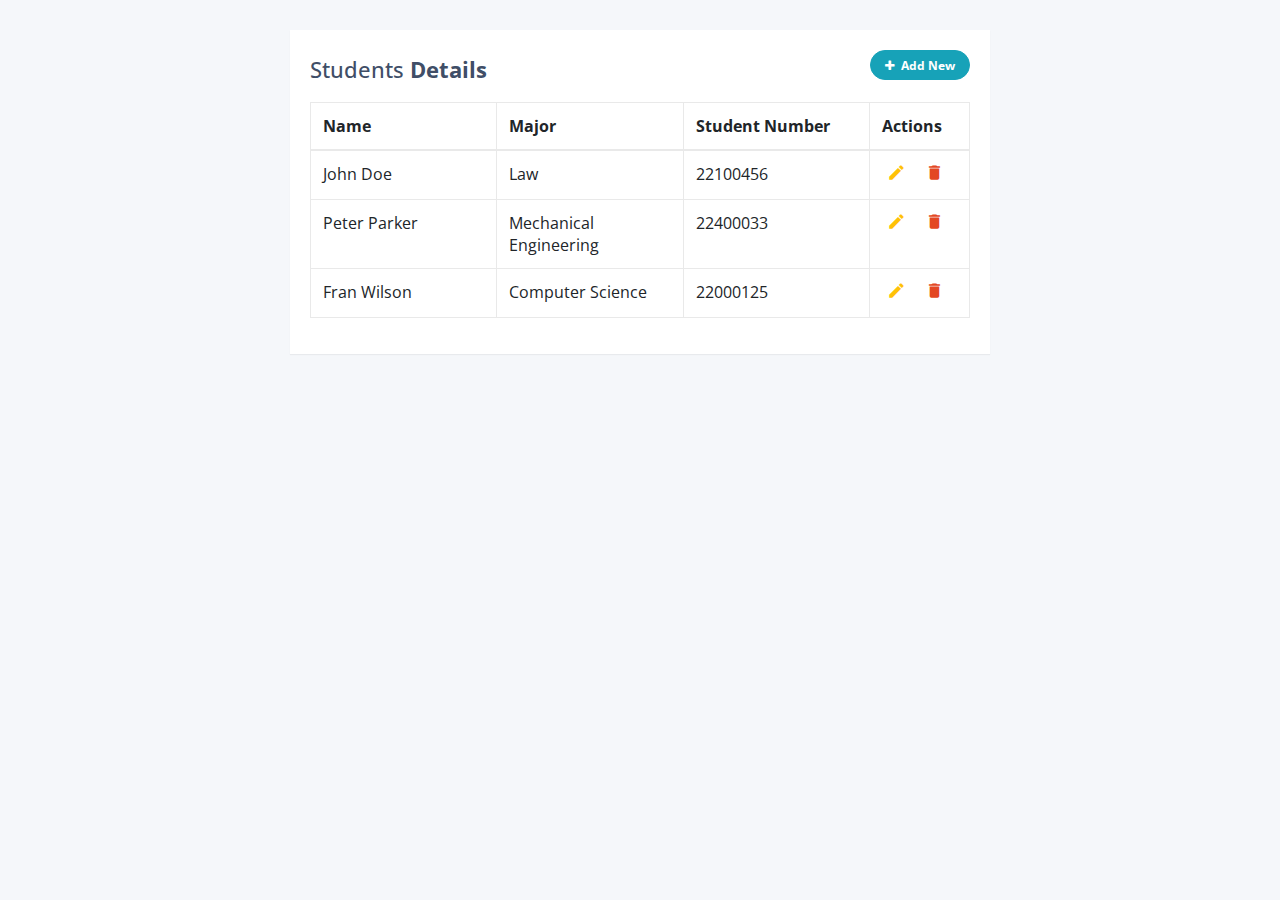
<file: form.html>
<html lang="en"><head>
    <meta charset="utf-8">
    <meta name="viewport" content="width=device-width, initial-scale=1, shrink-to-fit=no">
    <title>Bootstrap Table with Add and Delete Row Feature</title>
    <link rel="stylesheet" href="https://fonts.googleapis.com/css?family=Roboto|Varela+Round|Open+Sans">
    <link rel="stylesheet" href="https://stackpath.bootstrapcdn.com/bootstrap/4.5.0/css/bootstrap.min.css">
    <link rel="stylesheet" href="https://fonts.googleapis.com/icon?family=Material+Icons">
    <link rel="stylesheet" href="https://maxcdn.bootstrapcdn.com/font-awesome/4.7.0/css/font-awesome.min.css">
    <script src="https://code.jquery.com/jquery-3.5.1.min.js"></script>
    <script src="https://cdn.jsdelivr.net/npm/popper.js@1.16.0/dist/umd/popper.min.js"></script>
    <script src="https://stackpath.bootstrapcdn.com/bootstrap/4.5.0/js/bootstrap.min.js"></script>
    <style>
    body {
        color: #404E67;
        background: #F5F7FA;
        font-family: 'Open Sans', sans-serif;
    }
    .table-wrapper {
        width: 700px;
        margin: 30px auto;
        background: #fff;
        padding: 20px;	
        box-shadow: 0 1px 1px rgba(0,0,0,.05);
    }
    .table-title {
        padding-bottom: 10px;
        margin: 0 0 10px;
    }
    .table-title h2 {
        margin: 6px 0 0;
        font-size: 22px;
    }
    .table-title .add-new {
        float: right;
        height: 30px;
        font-weight: bold;
        font-size: 12px;
        text-shadow: none;
        min-width: 100px;
        border-radius: 50px;
        line-height: 13px;
    }
    .table-title .add-new i {
        margin-right: 4px;
    }
    table.table {
        table-layout: fixed;
    }
    table.table tr th, table.table tr td {
        border-color: #e9e9e9;
    }
    table.table th i {
        font-size: 13px;
        margin: 0 5px;
        cursor: pointer;
    }
    table.table th:last-child {
        width: 100px;
    }
    table.table td a {
        cursor: pointer;
        display: inline-block;
        margin: 0 5px;
        min-width: 24px;
    }    
    table.table td a.add {
        color: #27C46B;
    }
    table.table td a.edit {
        color: #FFC107;
    }
    table.table td a.delete {
        color: #E34724;
    }
    table.table td i {
        font-size: 19px;
    }
    table.table td a.add i {
        font-size: 24px;
        margin-right: -1px;
        position: relative;
        top: 3px;
    }    
    table.table .form-control {
        height: 32px;
        line-height: 32px;
        box-shadow: none;
        border-radius: 2px;
    }
    table.table .form-control.error {
        border-color: #f50000;
    }
    table.table td .add {
        display: none;
    }
    </style>
    <script>
    $(document).ready(function(){
        $('[data-toggle="tooltip"]').tooltip();
        var actions = $("table td:last-child").html();
        // Append table with add row form on add new button click
        $(".add-new").click(function(){
            $(this).attr("disabled", "disabled");
            var index = $("table tbody tr:last-child").index();
            var row = '<tr>' +
                '<td><input type="text" class="form-control" name="name" id="name"></td>' +
                '<td><input type="text" class="form-control" name="department" id="department"></td>' +
                '<td><input type="text" class="form-control" name="phone" id="phone"></td>' +
                '<td>' + actions + '</td>' +
            '</tr>';
            $("table").append(row);		
            $("table tbody tr").eq(index + 1).find(".add, .edit").toggle();
            $('[data-toggle="tooltip"]').tooltip();
        });
        // Add row on add button click
        $(document).on("click", ".add", function(){
            var empty = false;
            var input = $(this).parents("tr").find('input[type="text"]');
            input.each(function(){
                if(!$(this).val()){
                    $(this).addClass("error");
                    empty = true;
                } else{
                    $(this).removeClass("error");
                }
            });
            $(this).parents("tr").find(".error").first().focus();
            if(!empty){
                input.each(function(){
                    $(this).parent("td").html($(this).val());
                });			
                $(this).parents("tr").find(".add, .edit").toggle();
                $(".add-new").removeAttr("disabled");
            }		
        });
        // Edit row on edit button click
        $(document).on("click", ".edit", function(){		
            $(this).parents("tr").find("td:not(:last-child)").each(function(){
                $(this).html('<input type="text" class="form-control" value="' + $(this).text() + '">');
            });		
            $(this).parents("tr").find(".add, .edit").toggle();
            $(".add-new").attr("disabled", "disabled");
        });
        // Delete row on delete button click
        $(document).on("click", ".delete", function(){
            $(this).parents("tr").remove();
            $(".add-new").removeAttr("disabled");
        });
    });
    </script>
    </head>
    <body>
    <div class="container-lg">
        <div class="table-responsive">
            <div class="table-wrapper">
                <div class="table-title">
                    <div class="row">
                        <div class="col-sm-8"><h2>Students <b>Details</b></h2></div>
                        <div class="col-sm-4">
                            <button type="button" class="btn btn-info add-new"><i class="fa fa-plus"></i> Add New</button>
                        </div>
                    </div>
                </div>
                <table class="table table-bordered">
                    <thead>
                        <tr>
                            <th>Name</th>
                            <th>Major</th>
                            <th>Student Number</th>
                            <th>Actions</th>
                        </tr>
                    </thead>
                    <tbody>
                        <tr>
                            <td>John Doe</td>
                            <td>Law</td>
                            <td>22100456</td>
                            <td>
                                <a class="add" title="" data-toggle="tooltip" data-original-title="Add"><i class="material-icons"></i></a>
                                <a class="edit" title="" data-toggle="tooltip" data-original-title="Edit"><i class="material-icons"></i></a>
                                <a class="delete" title="" data-toggle="tooltip" data-original-title="Delete"><i class="material-icons"></i></a>
                            </td>
                        </tr>
                        <tr>
                            <td>Peter Parker</td>
                            <td>Mechanical Engineering</td>
                            <td>22400033</td>
                            <td>
                                <a class="add" title="" data-toggle="tooltip" data-original-title="Add"><i class="material-icons"></i></a>
                                <a class="edit" title="" data-toggle="tooltip" data-original-title="Edit"><i class="material-icons"></i></a>
                                <a class="delete" title="" data-toggle="tooltip" data-original-title="Delete"><i class="material-icons"></i></a>
                            </td>
                        </tr>
                        <tr>
                            <td>Fran Wilson</td>
                            <td>Computer Science</td>
                            <td>22000125</td>
                            <td>
                                <a class="add" title="" data-toggle="tooltip" data-original-title="Add"><i class="material-icons"></i></a>
                                <a class="edit" title="" data-toggle="tooltip" data-original-title="Edit"><i class="material-icons"></i></a>
                                <a class="delete" title="" data-toggle="tooltip" data-original-title="Delete"><i class="material-icons"></i></a>
                            </td>
                        </tr>      
                    </tbody>
                </table>
            </div>
        </div>
    </div>     
    </div></body></html>
</file>
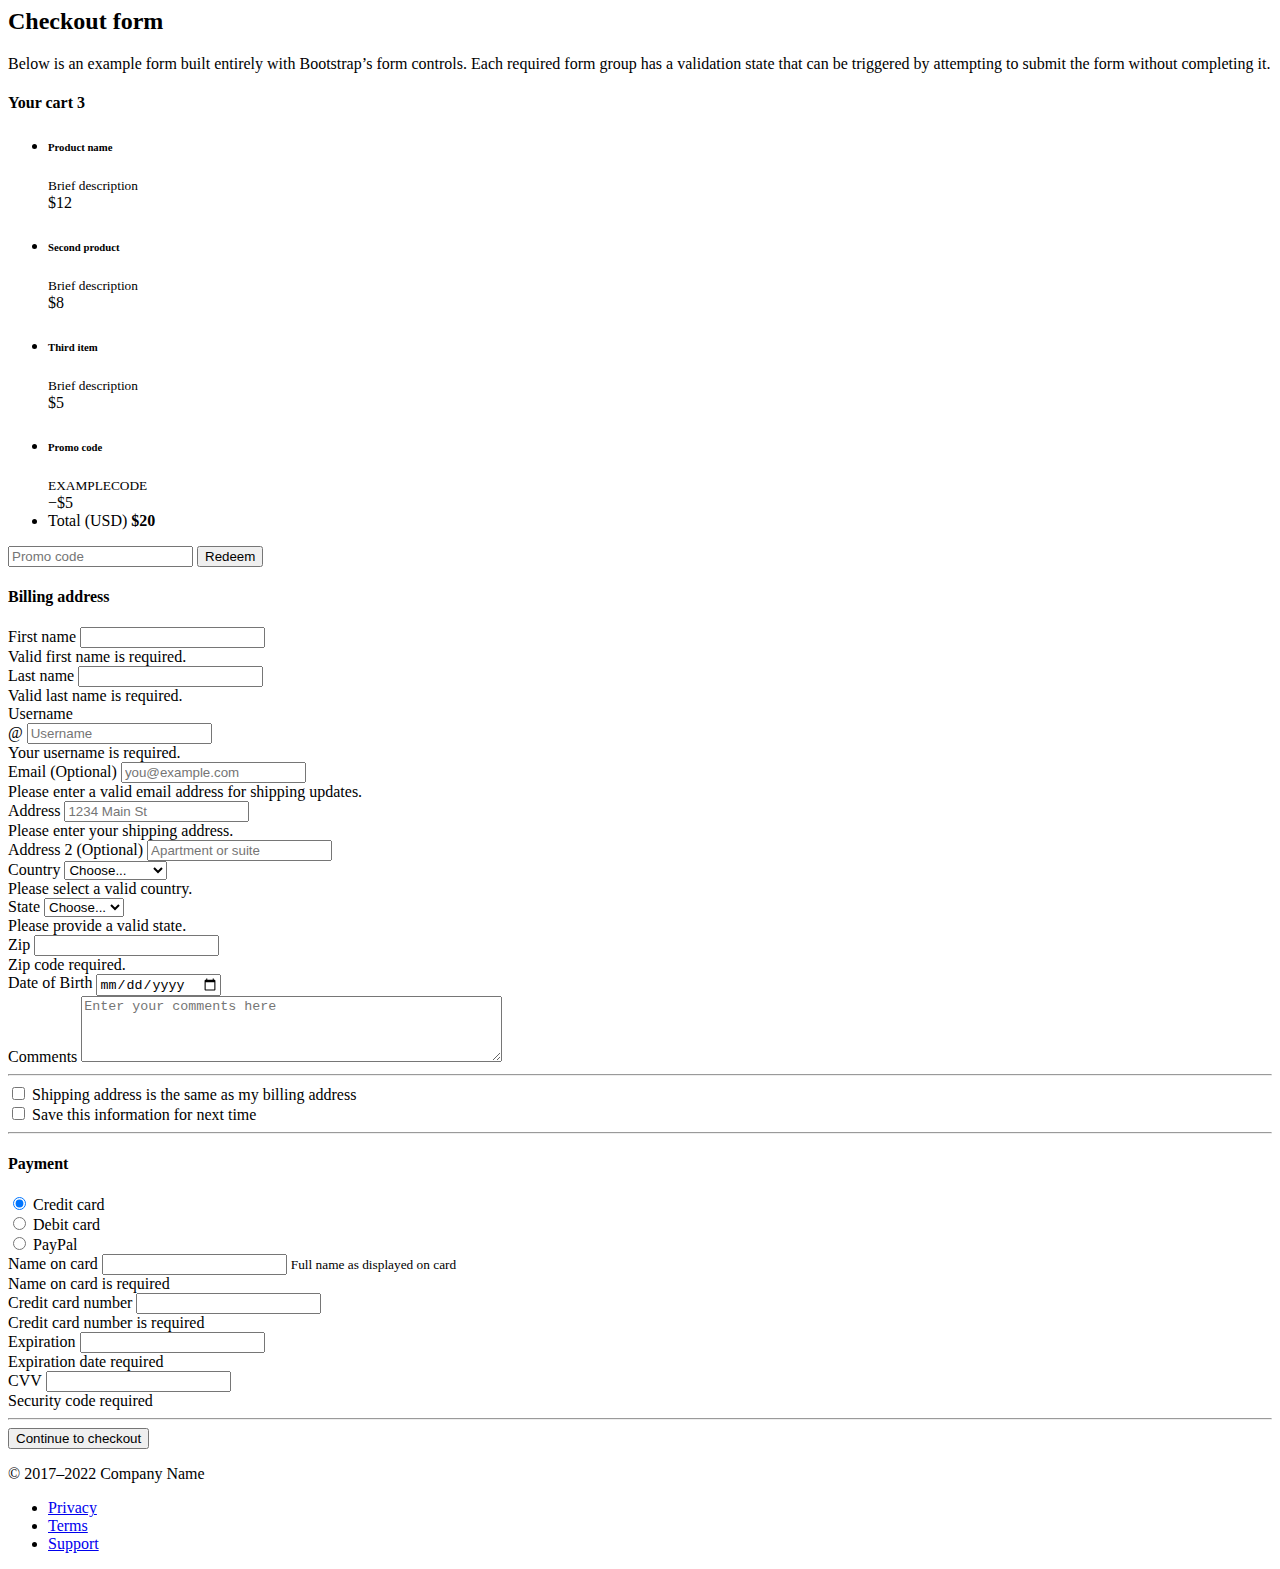
<file: form_nostyle.html>
<html lang="en"><head></head>
    
<div class="container">
  <main> 
    <div class="py-5 text-center">
     <h2>Checkout form</h2>
      <p class="lead">Below is an example form built entirely with Bootstrap’s form controls. Each required form group has a validation state that can be triggered by attempting to submit the form without completing it.</p>
    </div>

    <div class="row g-5">
      <div class="col-md-5 col-lg-4 order-md-last">
        <h4 class="d-flex justify-content-between align-items-center mb-3">
          <span class="text-primary">Your cart</span>
          <span class="badge bg-primary rounded-pill">3</span>
        </h4>
        <ul class="list-group mb-3">
          <li class="list-group-item d-flex justify-content-between lh-sm">
            <div>
              <h6 class="my-0">Product name</h6>
              <small class="text-muted">Brief description</small>
            </div>
            <span class="text-muted">$12</span>
          </li>
          <li class="list-group-item d-flex justify-content-between lh-sm">
            <div>
              <h6 class="my-0">Second product</h6>
              <small class="text-muted">Brief description</small>
            </div>
            <span class="text-muted">$8</span>
          </li>
          <li class="list-group-item d-flex justify-content-between lh-sm">
            <div>
              <h6 class="my-0">Third item</h6>
              <small class="text-muted">Brief description</small>
            </div>
            <span class="text-muted">$5</span>
          </li>
          <li class="list-group-item d-flex justify-content-between bg-light">
            <div class="text-success">
              <h6 class="my-0">Promo code</h6>
              <small>EXAMPLECODE</small>
            </div>
            <span class="text-success">−$5</span>
          </li>
          <li class="list-group-item d-flex justify-content-between">
            <span>Total (USD)</span>
            <strong>$20</strong>
          </li>
        </ul>

        <form class="card p-2">
          <div class="input-group">
            <input type="text" class="form-control" placeholder="Promo code">
            <button type="submit" class="btn btn-secondary">Redeem</button>
          </div>
        </form>
      </div>
      <div class="col-md-7 col-lg-8">
        <h4 class="mb-3">Billing address</h4>
        <form class="needs-validation" novalidate="">
          <div class="row g-3">
            <div class="col-sm-6">
              <label for="firstName" class="form-label">First name</label>
              <input type="text" class="form-control" id="firstName" placeholder="" value="" required="">
              <div class="invalid-feedback">
                Valid first name is required.
              </div>
            </div>

            <div class="col-sm-6">
              <label for="lastName" class="form-label">Last name</label>
              <input type="text" class="form-control" id="lastName" placeholder="" value="" required="">
              <div class="invalid-feedback">
                Valid last name is required.
              </div>
            </div>

            <div class="col-12">
              <label for="username" class="form-label">Username</label>
              <div class="input-group has-validation">
                <span class="input-group-text">@</span>
                <input type="text" class="form-control" id="username" placeholder="Username" required="">
              <div class="invalid-feedback">
                  Your username is required.
                </div>
              </div>
            </div>

            <div class="col-12">
              <label for="email" class="form-label">Email <span class="text-muted">(Optional)</span></label>
              <input type="email" class="form-control" id="email" placeholder="you@example.com">
              <div class="invalid-feedback">
                Please enter a valid email address for shipping updates.
              </div>
            </div>

            <div class="col-12">
              <label for="address" class="form-label">Address</label>
              <input type="text" class="form-control" id="address" placeholder="1234 Main St" required="">
              <div class="invalid-feedback">
                Please enter your shipping address.
              </div>
            </div>

            <div class="col-12">
              <label for="address2" class="form-label">Address 2 <span class="text-muted">(Optional)</span></label>
              <input type="text" class="form-control" id="address2" placeholder="Apartment or suite">
            </div>

            <div class="col-md-5">
              <label for="country" class="form-label">Country</label>
              <select class="form-select" id="country" required="">
                <option value="">Choose...</option>
                <option>United States</option>
              </select>
              <div class="invalid-feedback">
                Please select a valid country.
              </div>
            </div>

            <div class="col-md-4">
              <label for="state" class="form-label">State</label>
              <select class="form-select" id="state" required="">
                <option value="">Choose...</option>
                <option>California</option>
              </select>
              <div class="invalid-feedback">
                Please provide a valid state.
              </div>
            </div>

            <div class="col-md-3">
              <label for="zip" class="form-label">Zip</label>
              <input type="text" class="form-control" id="zip" placeholder="" required="">
              <div class="invalid-feedback">
                Zip code required.
              </div>

              <label for="dob">Date of Birth</label>
              <input type="date" id="dob" name="dob" required>

            <div><label for="comments">Comments</label>
                <textarea id="comments" name="comments" rows="4" cols="50" placeholder="Enter your comments here" required></textarea></div>
            </div>
          </div>

          <hr class="my-4">

          <div class="form-check">
            <input type="checkbox" class="form-check-input" id="same-address">
            <label class="form-check-label" for="same-address">Shipping address is the same as my billing address</label>
          </div>

          <div class="form-check">
            <input type="checkbox" class="form-check-input" id="save-info">
            <label class="form-check-label" for="save-info">Save this information for next time</label>
          </div>

          <hr class="my-4">

          <h4 class="mb-3">Payment</h4>

          <div class="my-3">
            <div class="form-check">
              <input id="credit" name="paymentMethod" type="radio" class="form-check-input" checked="" required="">
              <label class="form-check-label" for="credit">Credit card</label>
            </div>
            <div class="form-check">
              <input id="debit" name="paymentMethod" type="radio" class="form-check-input" required="">
              <label class="form-check-label" for="debit">Debit card</label>
            </div>
            <div class="form-check">
              <input id="paypal" name="paymentMethod" type="radio" class="form-check-input" required="">
              <label class="form-check-label" for="paypal">PayPal</label>
            </div>
          </div>

          <div class="row gy-3">
            <div class="col-md-6">
              <label for="cc-name" class="form-label">Name on card</label>
              <input type="text" class="form-control" id="cc-name" placeholder="" required="">
              <small class="text-muted">Full name as displayed on card</small>
              <div class="invalid-feedback">
                Name on card is required
              </div>
            </div>

            <div class="col-md-6">
              <label for="cc-number" class="form-label">Credit card number</label>
              <input type="text" class="form-control" id="cc-number" placeholder="" required="">
              <div class="invalid-feedback">
                Credit card number is required
              </div>
            </div>

            <div class="col-md-3">
              <label for="cc-expiration" class="form-label">Expiration</label>
              <input type="text" class="form-control" id="cc-expiration" placeholder="" required="">
              <div class="invalid-feedback">
                Expiration date required
              </div>
            </div>

            <div class="col-md-3">
              <label for="cc-cvv" class="form-label">CVV</label>
              <input type="text" class="form-control" id="cc-cvv" placeholder="" required="">
              <div class="invalid-feedback">
                Security code required
              </div>
            </div>
          </div>

          <hr class="my-4">

          <button class="w-100 btn btn-primary btn-lg" type="submit">Continue to checkout</button>
        </form>
      </div>
    </div>
  </main>

  <footer class="my-5 pt-5 text-muted text-center text-small">
    <p class="mb-1">© 2017–2022 Company Name</p>
    <ul class="list-inline">
      <li class="list-inline-item"><a href="#">Privacy</a></li>
      <li class="list-inline-item"><a href="#">Terms</a></li>
      <li class="list-inline-item"><a href="#">Support</a></li>
    </ul>
  </footer>
</div>
</body></html>
</file>
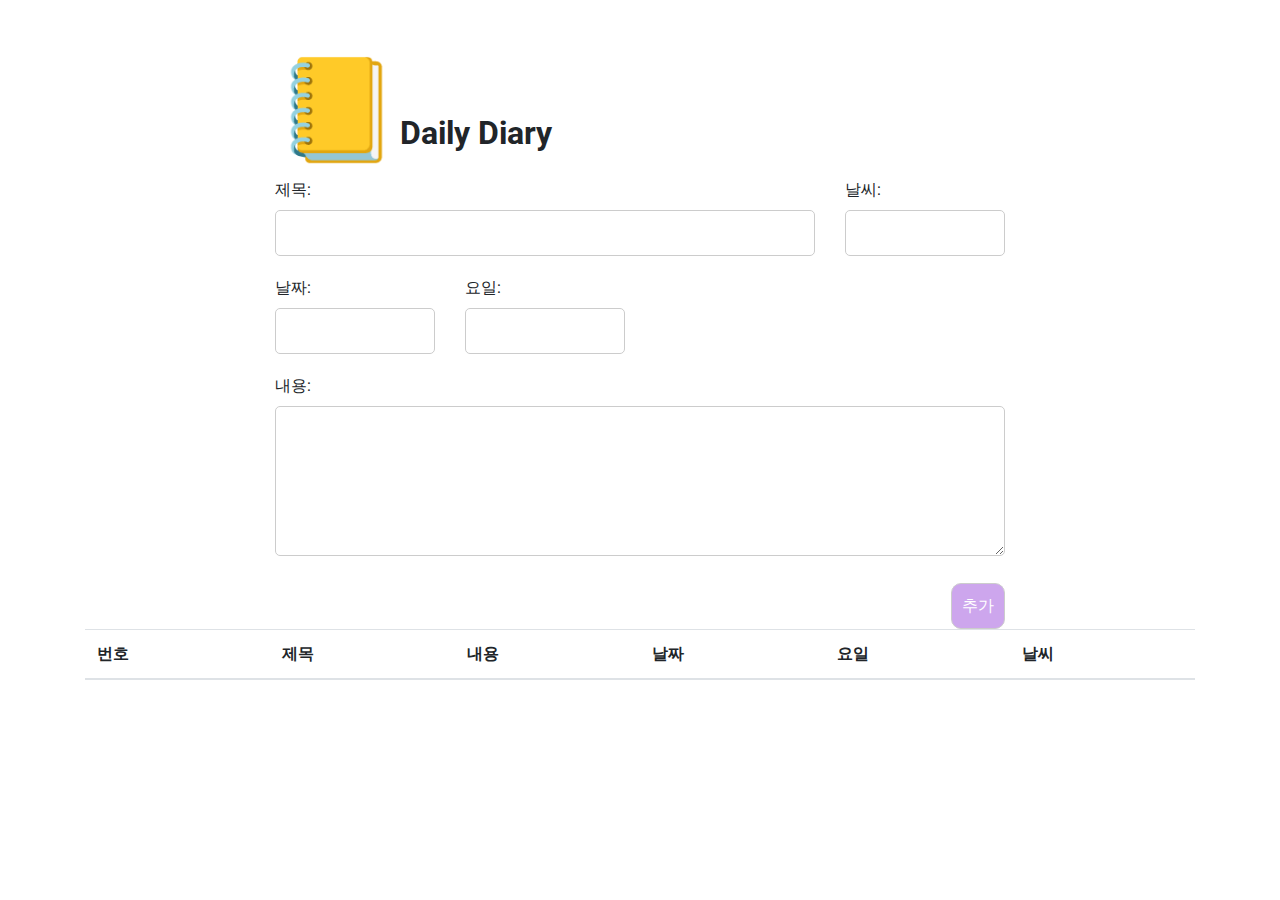
<file: my_ajax.html>
<!DOCTYPE html>
<html lang="en">
<head>
    <meta charset="utf-8">
    <meta name="viewport" content="width=device-width, initial-scale=1, shrink-to-fit=no">
    <title>Daily Diary</title>
    <link rel="stylesheet" href="https://fonts.googleapis.com/css?family=Roboto">
    <link rel="stylesheet" href="https://stackpath.bootstrapcdn.com/bootstrap/4.5.0/css/bootstrap.min.css">
    <link rel="stylesheet" href="https://fonts.googleapis.com/icon?family=Material+Icons">
    <link rel="stylesheet" href="https://maxcdn.bootstrapcdn.com/font-awesome/4.7.0/css/font-awesome.min.css">
    <script src="https://code.jquery.com/jquery-3.5.1.min.js"></script>
    <style>
        body { padding-top: 50px; }
    </style>
    <script>
    $(document).ready(function() {
        loadDiaryData();

        // 폼 제출 시 새 일기 추가
        $("#commentform").submit(function(event) {
            event.preventDefault();
            addDiaryEntry();
        });
    });

    function loadDiaryData() {
        $.ajax({
            url: "http://localhost:3001/diary",
            method: "GET",
            success: function(data) {
                let diaryTable = '';
                data.forEach((entry, index) => {
                    diaryTable += `
                        <tr>
                            <td>${index + 1}</td>
                            <td>${entry.title}</td>
                            <td>${entry.content}</td>
                            <td>${entry.date}</td>
                            <td>${entry.day}</td>
                            <td>${entry.weather}</td>
                            <td>
                                <button onclick="editDiaryEntry(${entry.id})" class="edit" title="Edit" data-toggle="tooltip"><i class="material-icons">edit</i></button>
                                <button onclick="deleteDiaryEntry(${entry.id})" class="delete" title="Delete" data-toggle="tooltip"><i class="material-icons">delete</i></button>
                            </td>
                        </tr>
                    `;
                });
                $("table tbody").html(diaryTable);
            },
            error: function() {
                alert("데이터를 불러오는 데 실패했습니다.");
            }
        });
    }

    function addDiaryEntry() {
        const newEntry = {
            title: $("#diary-title").val(),
            content: $("#diary-content").val(),
            date: $("#diary-date").val(),
            day: $("#diary-day").val(),
            weather: $("#diary-weather").val()
        };

        $.ajax({
            url: "http://localhost:3001/diary",
            method: "POST",
            contentType: "application/json",
            data: JSON.stringify(newEntry),
            success: function() {
                alert("새 일기가 추가되었습니다.");
                loadDiaryData();
            },
            error: function() {
                alert("일기를 추가하는 데 실패했습니다.");
            }
        });
    }
    function loadDiaryData() {
        $.ajax({
            url: "http://localhost:3001/diary",
            method: "GET",
            success: function(data) {
                let diaryTable = '';
                data.forEach((entry, index) => {
                    diaryTable += `
                        <tr>
                            <td>${index + 1}</td>
                            <td>${entry.title}</td>
                            <td>${entry.content}</td>
                            <td>${entry.date}</td>
                            <td>${entry.day}</td>
                            <td>${entry.weather}</td>
                            <td>
                                <button onclick="editDiaryEntry(${entry.id})" class="btn btn-primary btn-sm" title="Edit"><i class="material-icons">edit</i></button>
                                <button onclick="deleteDiaryEntry(${entry.id})" class="btn btn-danger btn-sm" title="Delete"><i class="material-icons">delete</i></button>
                            </td>
                        </tr>
                    `;
                });
                $("table tbody").html(diaryTable);
            },
            error: function() {
                alert("데이터를 불러오는 데 실패했습니다.");
            }
        });
    }

    // 데이터 수정 모드 설정
    function editDiaryEntry(id) {
        $.ajax({
            url: `http://localhost:3001/diary/${id}`,
            method: "GET",
            success: function(entry) {
                $("#diary-id").val(entry.id); // 수정할 id 설정
                $("#diary-title").val(entry.title);
                $("#diary-content").val(entry.content);
                $("#diary-date").val(entry.date);
                $("#diary-day").val(entry.day);
                $("#diary-weather").val(entry.weather);
                $("button[type='submit']").text("Update"); // 버튼을 'Update'로 변경
            },
            error: function() {
                alert("수정할 데이터를 불러오는 데 실패했습니다.");
            }
        });
    }

    // 데이터 수정 요청
    function updateDiaryEntry(id) {
        const updatedEntry = {
            title: $("#diary-title").val(),
            content: $("#diary-content").val(),
            date: $("#diary-date").val(),
            day: $("#diary-day").val(),
            weather: $("#diary-weather").val()
        };

        $.ajax({
            url: `http://localhost:3001/diary/${id}`,
            method: "PUT",
            contentType: "application/json",
            data: JSON.stringify(updatedEntry),
            success: function() {
                alert("일기가 수정되었습니다.");
                loadDiaryData();
                clearForm();
            },
            error: function() {
                alert("일기를 수정하는 데 실패했습니다.");
            }
        });
    }

    // 데이터 삭제 요청
    function deleteDiaryEntry(id) {
        if (confirm("이 일기를 삭제하시겠습니까?")) {
            $.ajax({
                url: `http://localhost:3001/diary/${id}`,
                method: "DELETE",
                success: function() {
                    alert("일기가 삭제되었습니다.");
                    loadDiaryData();
                },
                error: function() {
                    alert("일기를 삭제하는 데 실패했습니다.");
                }
            });
        }
    }

    // 폼 초기화
    function clearForm() {
        $("#diary-id").val('');
        $("#diary-title").val('');
        $("#diary-content").val('');
        $("#diary-date").val('');
        $("#diary-day").val('');
        $("#diary-weather").val('');
        $("button[type='submit']").text("추가"); // 버튼을 '추가'로 변경
    }
    </script>

</head>
<body>
    <div class="container">
        <div class="row d-flex justify-content-center">
            <div class="col-lg-8">
                <div class="blog__details__content">
                    <div class="blog__details__form">
                        <form id="commentform" onsubmit="return validateForm()">
                            <div class="row">
                                <div class="col-sm-8"><h2><b><span style='font-size:100px;'>&#128210;</span>Daily Diary</b></h2></div>
                                <div class="col-lg-9 col-md-6" style="margin-bottom: 20px;">
                                    <label for="diary-title">제목:</label>
                                    <input id="diary-title" type="text" value="" style="width: 100%; padding: 10px; border: 1px solid #ccc; border-radius: 5px;">
                                </div>
                                <div class="col-lg-3 col-md-6">
                                    <label for="diary-weather">날씨:</label>
                                    <input id="diary-weather" type="text" value="" style="width: 100%; padding: 10px; border: 1px solid #ccc; border-radius: 5px;">
                                </div>
                                <div class="col-lg-3" style="margin-bottom: 20px;">
                                    <label for="diary-date">날짜:</label>
                                    <input id="diary-date" type="text" value="" style="width: 100%; padding: 10px; border: 1px solid #ccc; border-radius: 5px;">
                                </div>
                                <div class="col-lg-3 col-md-6">
                                    <label for="diary-day">요일:</label>
                                    <input id="diary-day" type="text" value="" style="width: 100%; padding: 10px; border: 1px solid #ccc; border-radius: 5px;">
                                </div>
                                <div class="col-lg-12">
                                    <label for="diary-content">내용:</label>
                                    <textarea id="diary-content" style="width: 100%; height: 150px; border: 1px solid #ccc; padding: 10px; border-radius: 5px;"></textarea>
                                </div>
                                <div class="col-lg-3 col-md-6"></div>
                                        <div class="col-lg-3 col-md-6"></div>
                                        <div class="col-lg-3 col-md-6"></div>
                                        <div class="col-lg-3 col-md-6" style="margin-top: 20px;">
                                            <button type="submit" style="float: right; padding: 10px; background-color: #cda6ed; color: white; border: 1px solid #ccc; border-radius: 10px;">
                                                추가
                                            </button>
                                </div>
                            </div>
                        </form>
                    </div>
                </div>
            </div>
        </div>
    </div> 

    <div class="container">
        <table class="table table-striped">
            <thead>
                <tr>
                    <th>번호</th>
                    <th>제목</th>
                    <th>내용</th>
                    <th>날짜</th>
                    <th>요일</th>
                    <th>날씨</th>
                </tr>
            </thead>
            <tbody></tbody>
        </table>
    </div>
</body>
</html>
</file>
